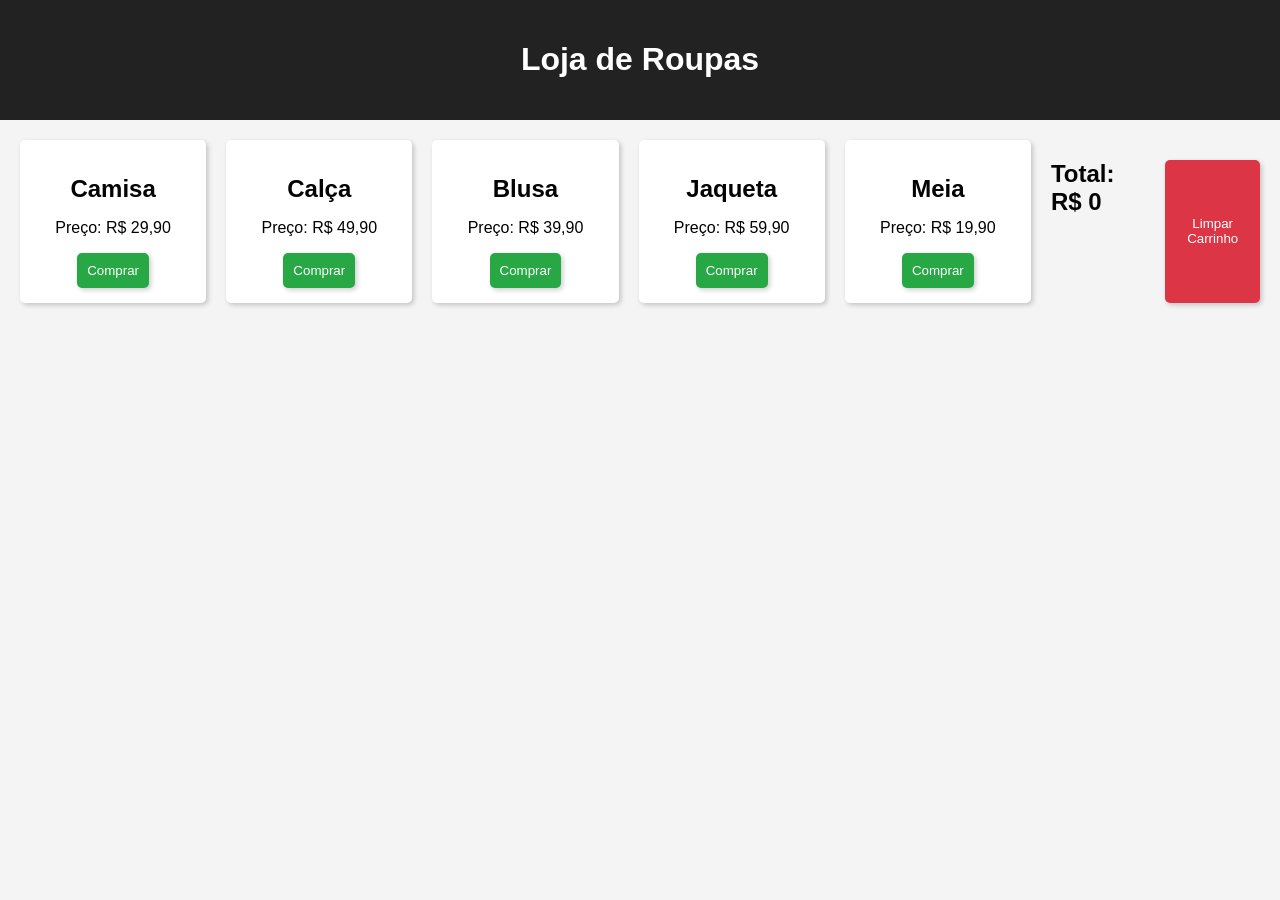
<file: index.html>
<!DOCTYPE html>
<html lang="en">
  <head>
    <meta charset="UTF-8" />
    <meta name="viewport" content="width=device-width, initial-scale=1.0" />
    <title>Loja de Roupas</title>
    <link rel="stylesheet" href="style.css" />
  </head>
  <body onload="carregarTotal()">
    <header>
      <h1>Loja de Roupas</h1>
    </header>
    <main class="produtos">
      <div class="produto">
        <h2>Camisa</h2>
        <p>Preço: R$ 29,90</p>
        <button onclick="adicionar('29,90')">Comprar</button>
      </div>

      <div class="produto">
        <h2>Calça</h2>
        <p>Preço: R$ 49,90</p>
        <button onclick="adicionar('49,90')">Comprar</button>
      </div>

      <div class="produto">
        <h2>Blusa</h2>
        <p>Preço: R$ 39,90</p>
        <button onclick="adicionar('39,90')">Comprar</button>
      </div>

      <div class="produto">
        <h2>Jaqueta</h2>
        <p>Preço: R$ 59,90</p>
        <button onclick="adicionar('59,90')">Comprar</button>
      </div>

      <div class="produto">
        <h2>Meia</h2>
        <p>Preço: R$ 19,90</p>
        <button onclick="adicionar('19,90')">Comprar</button>
      </div>

      <h2>Total: R$ <span id="total">0</span></h2>
      <button class="limpar" onclick="limparCarrinho()">Limpar Carrinho</button>
    </main>
  </body>
  <script src="script.js"></script>
</html>
</file>
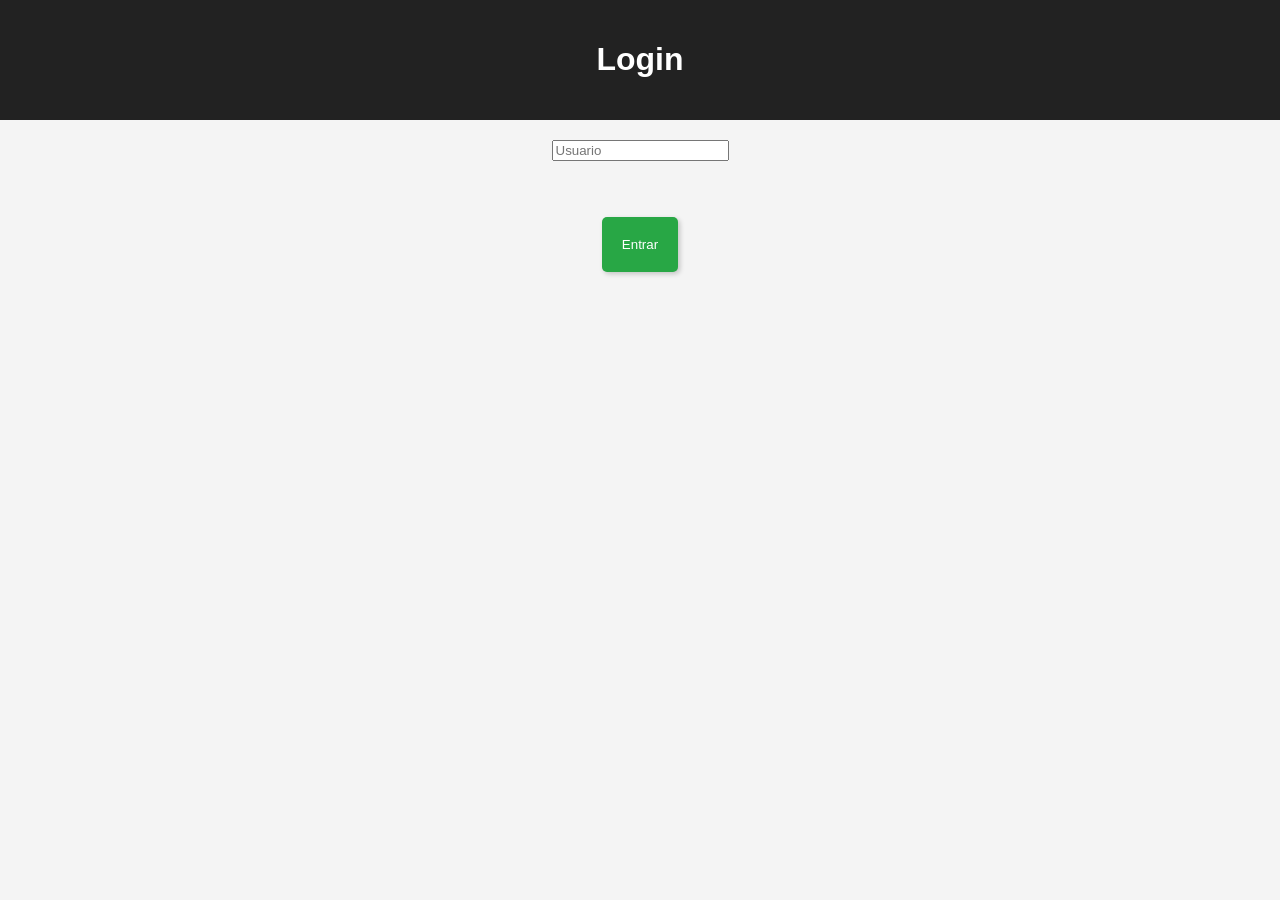
<file: login.html>
<!DOCTYPE html>
<html lang="en">
  <head>
    <meta charset="UTF-8" />
    <meta name="viewport" content="width=device-width, initial-scale=1.0" />
    <title>Login</title>
    <link rel="stylesheet" href="style.css" />
  </head>
  <body>
    <header>
      <h1>Login</h1>
    </header>
    <input type="text" id="usuario" placeholder="Usuario" /><br /><br />
    <button class="btn" onclick="login()">Entrar</button>
  </body>
  <script src="script.js"></script>
</html>
</file>
<file: style.css>
body {
  font-family: Arial, sans-serif;
  margin: 0;
  background-color: #f4f4f4;
}

header {
  background-color: #222;
  color: white;
  padding: 20px;
  text-align: center;
}
h2 {
  color: #030303;
  margin-bottom: 10px;
}

.produtos {
  display: flex;
  justify-content: center;
  gap: 20px;
  padding: 20px;
}

.produto {
  background: white;
  padding: 15px;
  width: 200px;
  border-radius: 5px;
  text-align: center;
  box-shadow: 2px 2px 5px rgba(0, 0, 0, 0.2);
}

.produto button {
  background-color: #28a745;
  color: white;
  border: none;
  padding: 10px;
  cursor: pointer;
  box-shadow: 2px 2px 5px rgba(0, 0, 0, 0.2);
  border-radius: 5px;
}

.produto button:hover {
  background-color: #218838;
}

.limpar {
  background-color: #dc3545;
  color: white;
  border: none;
  padding: 10px;
  cursor: pointer;
  box-shadow: 2px 2px 5px rgba(0, 0, 0, 0.2);
  border-radius: 5px;
  margin-top: 20px;
  display: block;
  margin-left: auto;
  margin-right: auto;
}

.limpar:hover {
  background-color: #c82333;
}
#usuario{
    margin-top: 20px;
    margin-bottom: 20px;
    margin-left: auto;
    margin-right: auto; 
    display: block;
}
.btn{
    background-color: #28a745;
    color: white;
    border: none;
    padding: 20px;
    cursor: pointer;
    box-shadow: 2px 2px 5px rgba(0, 0, 0, 0.2);
    border-radius: 5px;
     margin-left: auto;
    margin-right: auto; 
    display: block;
}
.btn:hover{
    background-color: #218838;
}
</file>
